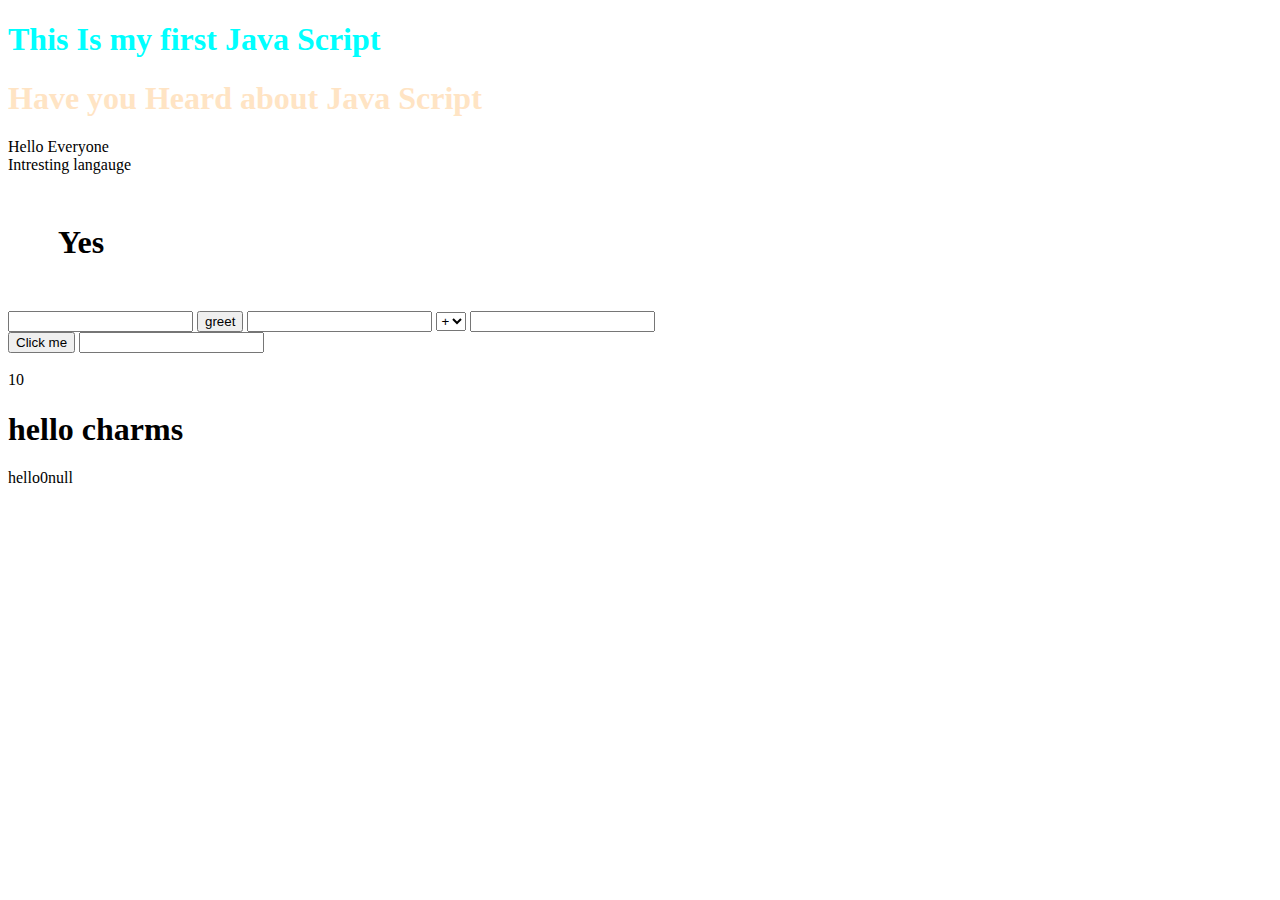
<file: index.html>
<!DOCTYPE html>
<html>
    <head>
        <link rel= "stylesheet" href="css.css">
        <title>
            mySite
        </title>
    </head>
    <body>
        <h1 id="first_h1">
            This Is my first Java Script
        </h1>
        <p id="hy">
            hello welcome Charms
        </p>
        <div class="first">
            Scripting Langauge
        </div>
        <div class="first">
            its an intrseting Scripting Langauge
        </div>
        <h1 id="res" style="margin: 50px; width: 100px;">
            This Is my first Java Script
        </h1>
        <input type="text" id="name"/>
         <button onclick="greet()">
        greet
        </button>

        <input type="number" name="Enter a num" id="firsttxt">
        <select id="ope">
            <option value="+">+</option>
            <option value="-">-</option>
            <option value="*">*</option>
            <option value="/">/</option>
        </select>
        <input type="number" name="Enter a num" id="secondtxt">
        <br>
        <button onclick="cal()">Click me </button>
        <input type="text" name="" id="cal" readonly="" />
        <br>
        </br>
    </body>
    <script type="text/javascript" src="first.js">

    </script>
</html>
</file>
<file: css.css>
#first_h1{
    color: aqua;
}
#hy{
    color: bisque;
}
</file>
